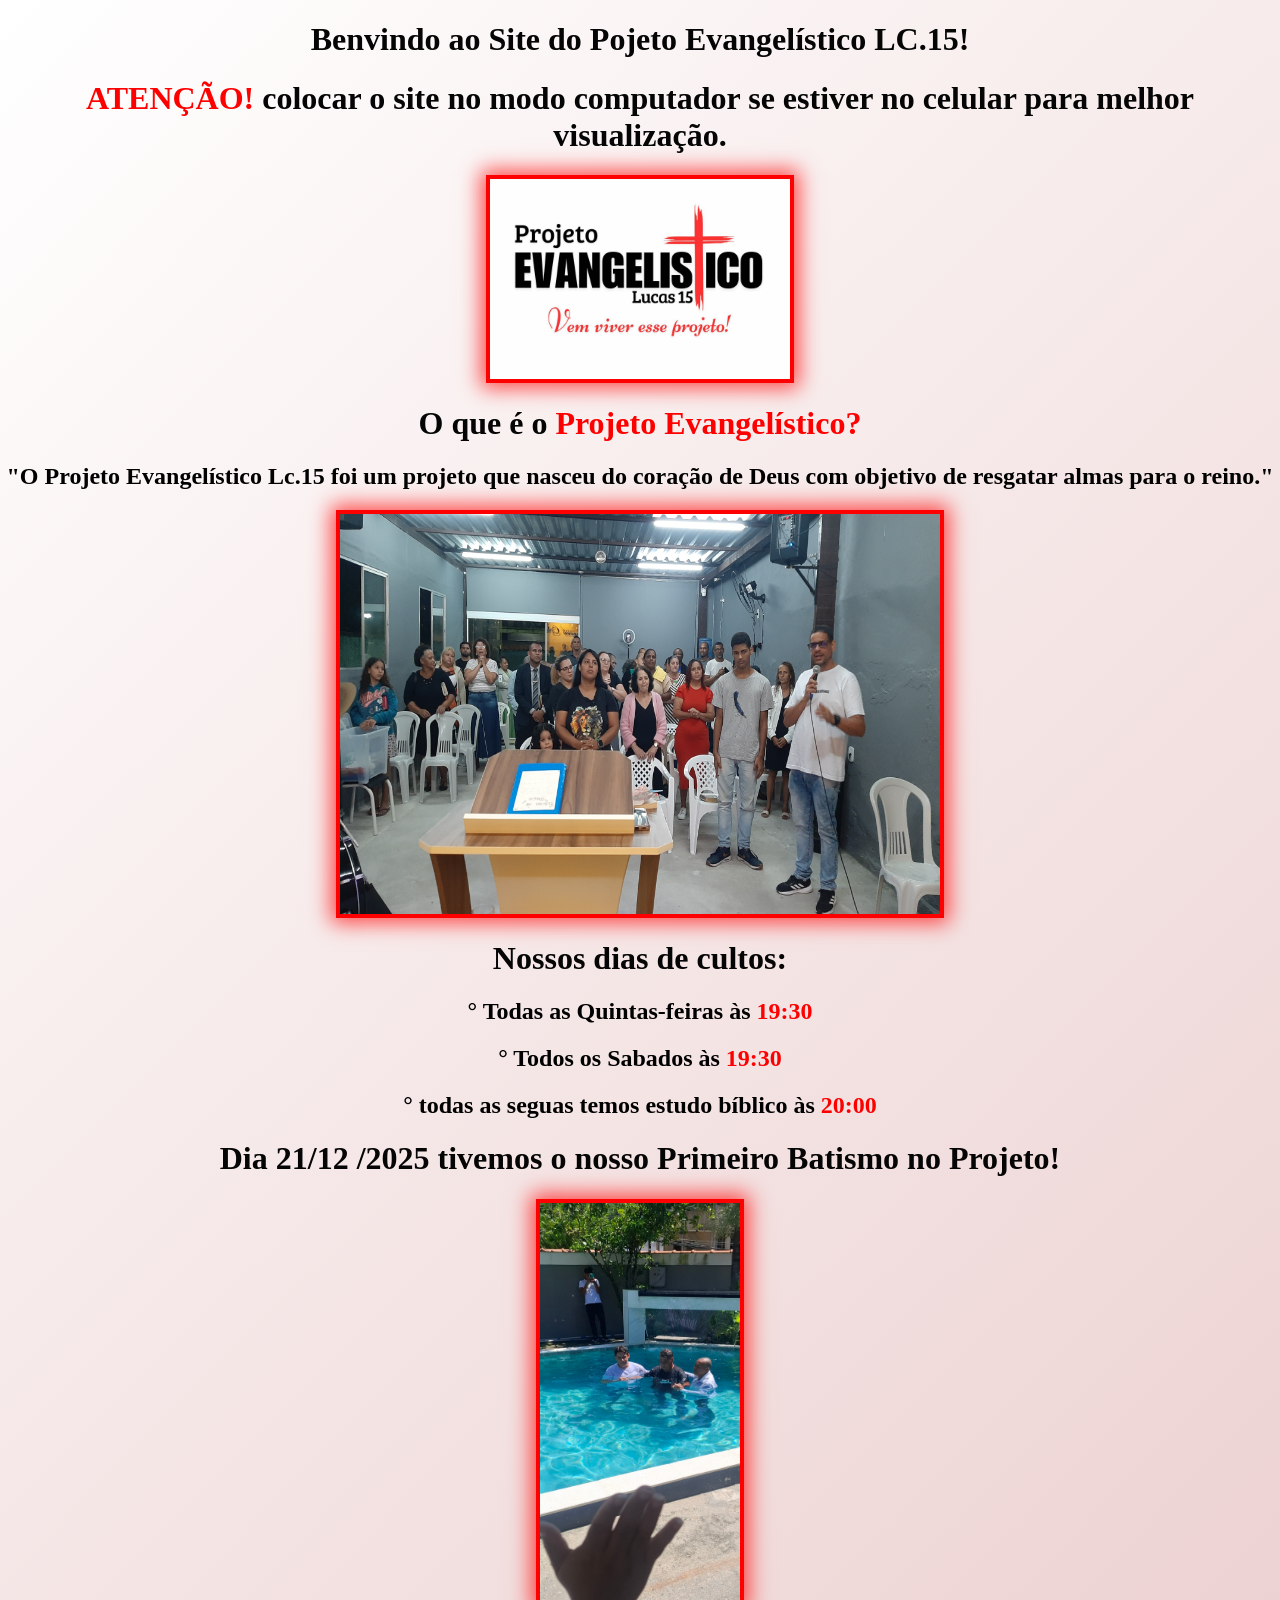
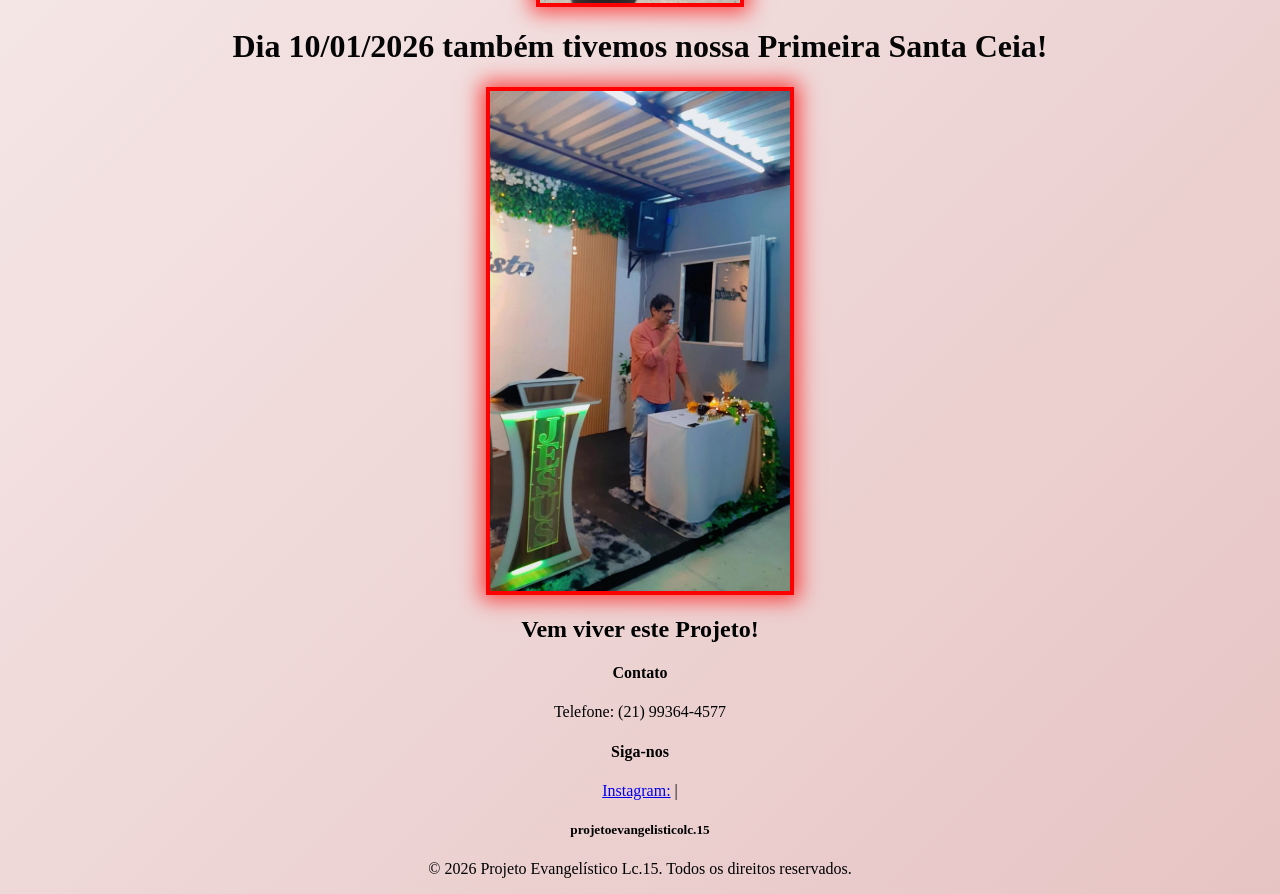
<file: index.html>
<!DOCTYPE html>
<html lang="pt-Br">
<head>
  <meta charset="UTF-8">
  <meta name="viewport" content="width=device-width, initial-scale=1.0">
  <title>Projeto Lc.15</title>
  <link rel="stylesheet" href="projeto.css">
</head>

<body>
<h1>Benvindo ao Site do Pojeto  Evangelístico LC.15!</h1>
  <h1><strong>ATENÇÃO!</strong> colocar o site no modo computador se estiver no celular para melhor visualização.</h1>
 <p></p>
 <div class="imagem">
 <img src="Logo do projeto.jpg" width="300" height="200">
 </div>
 
<h1>O que é o <strong>Projeto Evangelístico?</strong></h1>
<p></p>

<p></p>
<div class="intro">
<h2>"O Projeto Evangelístico Lc.15 foi um projeto que nasceu do coração de Deus com objetivo de resgatar almas para o reino."</h2>
</div>
<p></p>
<img src="20250503_221517.jpg" width="600" height="400">   
<p></p>
<p></p>
<h1>Nossos dias de cultos:</h1> 
<p></p>
<p></p>
<h2>° Todas as Quintas-feiras às <strong>19:30</strong></h2>
<h2>° Todos os Sabados às <strong>19:30</strong></h2>
<h2>° todas as seguas temos estudo bíblico às <strong>20:00</strong> </h2>
<p></p>
<p></p>
<h1>Dia 21/12 /2025 tivemos o nosso Primeiro Batismo no Projeto! </h1>
<p></p>
<p></p>
<img src="20251221_094721.jpg" width="200" height="400">

<p></p>
<p></p>
<h1>Dia 10/01/2026 também tivemos nossa Primeira Santa Ceia!</h1>
<p></p>
<p></p>
<img src="pai.jpg" width="300" height="500">

<p></p>
<p></p>
<footer>
  <div class="footer-container">
    <div class="footer-section">
      <h4></h4>
      <h2>Vem viver este Projeto!</h2>
    </div>

    <div class="footer-section">
      <h4>Contato</h4>
      <p>Telefone: (21) 99364-4577</p>
    </div>

    <div class="footer-section">
      <h4>Siga-nos</h4>
      <a href="projetoevangelisticolc.15">Instagram:</a> |
      <h5>projetoevangelisticolc.15</h5>
     
    </div>
  </div>
  <div class="footer-bottom">
    <p>© 2026 Projeto Evangelístico Lc.15. Todos os direitos reservados.</p>
  </div>
</footer>
</file>
<file: projeto.css>
h2{
        color: black;
        text-align: center;
    }
    h1{
        color: #050505;
        text-align: center;
    }
    body{
       background: linear-gradient(135deg, white, #e7c4c4);
       min-height: 100vh;
       margin: 0;
    }
    img{
        display: block;
        margin-left: auto;
        margin-right: auto;
        border: 4px solid red;
        box-shadow: 0px 0px 20px 5px rgba(255, 0, 0, 0.7);
        
    }
 .footer-container{
    text-align: center;
 }
 p{
    text-align: center;
 }
 .intro{
    text-align: center;
    text-shadow:
    0 0 4px #ffffff,
    0 0 10px #ff4d4d,
    0 0 20px #ff0000,
    0 0 40px #ff0000,
    0 0 80px #ff0000,
    0 0 120px #ff0000,

 }
 strong{
    color: #ff0000;
 }
</file>
